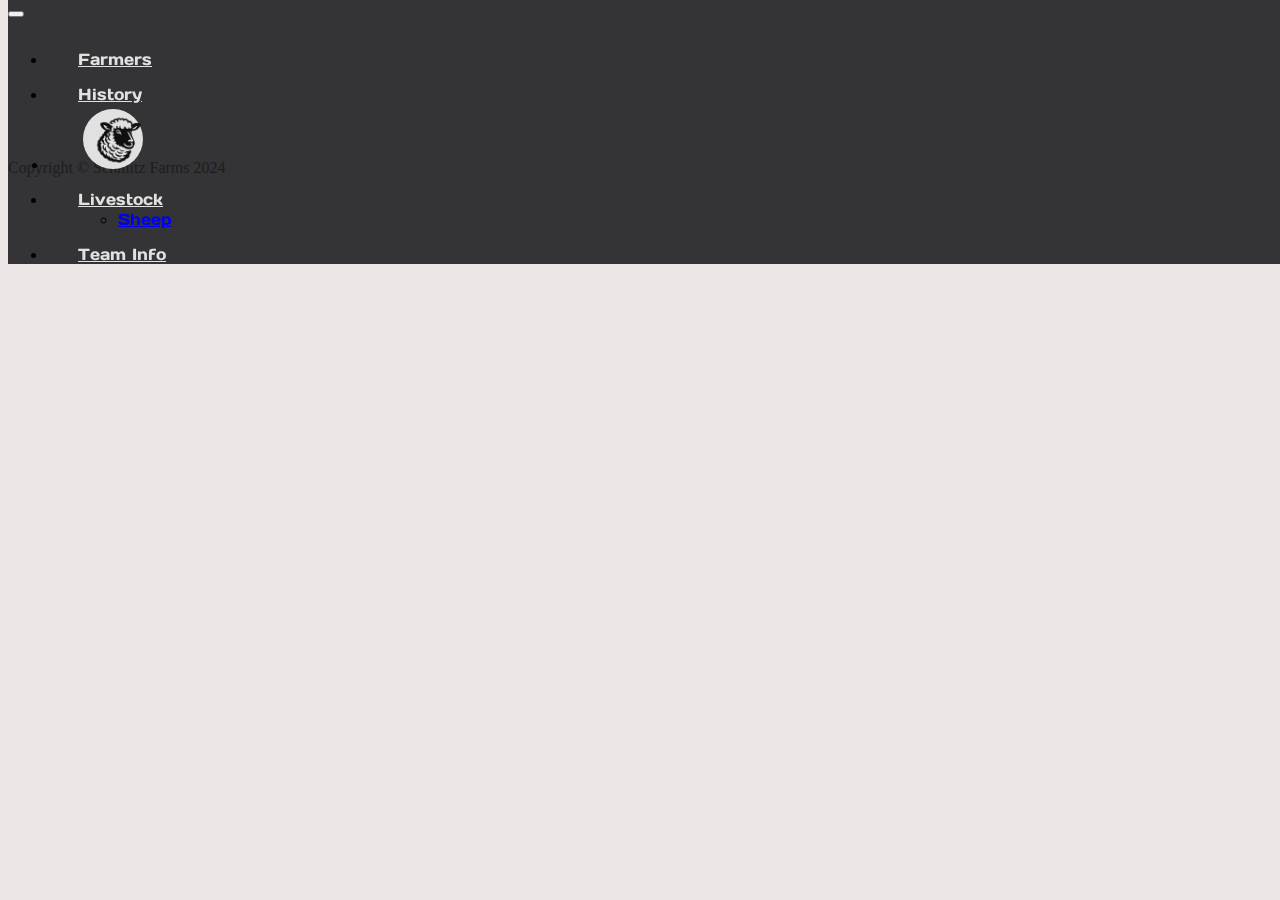
<file: cardPage.html>
<!DOCTYPE html>
<html lang="en">
<head>
    <!-- Zach Schmitz -->
    <!-- zach24@iastate.edu -->
    <!-- 3/5/2024 -->
    <meta charset="UTF-8">
    <meta name="viewport" content="width=device-width, initial-scale=1.0">
    <title>CardPage</title>
    <link href="https://cdn.jsdelivr.net/npm/bootstrap@5.3.1/dist/css/bootstrap.min.css" rel="stylesheet" integrity="sha384-4bw+/aepP/YC94hEpVNVgiZdgIC5+VKNBQNGCHeKRQN+PtmoHDEXuppvnDJzQIu9" crossorigin="anonymous">
    <script src="https://cdn.jsdelivr.net/npm/bootstrap@5.3.1/dist/js/bootstrap.bundle.min.js" integrity="sha384-HwwvtgBNo3bZJJLYd8oVXjrBZt8cqVSpeBNS5n7C8IVInixGAoxmnlMuBnhbgrkm" crossorigin="anonymous"></script>
    
    <link rel="stylesheet" href="./styles/cardPage.css" >
    <link rel="stylesheet" href="./styles/navbar.css" >
</head>
<body class=" h-100 text-center text-bg-dark">

    <!-- NAVBAR -->
    <header id="myHeader">
    <nav class="navbar navbar-dark navbar-expand-lg bg-body-tertiary " aria-label="Twelfth navbar example">

        <div class="container-fluid">

        <button class="navbar-toggler" type="button" data-bs-toggle="collapse" data-bs-target="#navbarFull" aria-controls="navbarFull" aria-expanded="false" aria-label="Toggle navigation">
            <span class="navbar-toggler-icon"></span>
        </button>

        <div class="collapse navbar-collapse justify-content-md-center" id="navbarFull">
            
            <ul class="navbar-nav">

                <li class="nav-item">
                    <a class="nav-link" href="farmers.html">Farmers</a>
                </li>

                <li class="nav-item">
                    <a class="nav-link" href="history.html">History</a>
                </li>

                <li class="nav-button">
                    <button type="button" class="home-button" onclick="window.location.href='index.html';">
                        <img src="./myotherimages/logo.png" class="d-block mx-lg-auto img-fluid"  width="60px" height="60px" >
                    </button>
                </li>

                <li class="nav-item dropdown">
                    <a class="nav-link dropdown-toggle" href="#" data-bs-toggle="dropdown" aria-expanded="false">Livestock</a>
                    <ul class="dropdown-menu">
                    <li><a class="dropdown-item" href="sheep.html">Sheep</a></li>
                    </ul>
                </li>

                <li class="nav-item">
                    <a class="nav-link" href="teamInfo.html">Team Info</a>
                </li>

            </ul>
        </div>
        </div>
    </nav>
    </header>
    <!-- NAVBAR -->

    <main>
        
        <div id="cardpage" class="container" style="margin-bottom: 10px; margin-top: 50px;">
           
        </div>

        <script src="cardPage.js"></script>
        
    </main> 

    <!-- Footer-->
    <footer class="py-5 bg-dark">
    <div class="container px-4 px-lg-5"><p class="m-0 text-center text-white">Copyright &copy; Schmitz Farms 2024</p></div>
    </footer>
    <!-- Footer-->

    
</body>
</html>
</file>
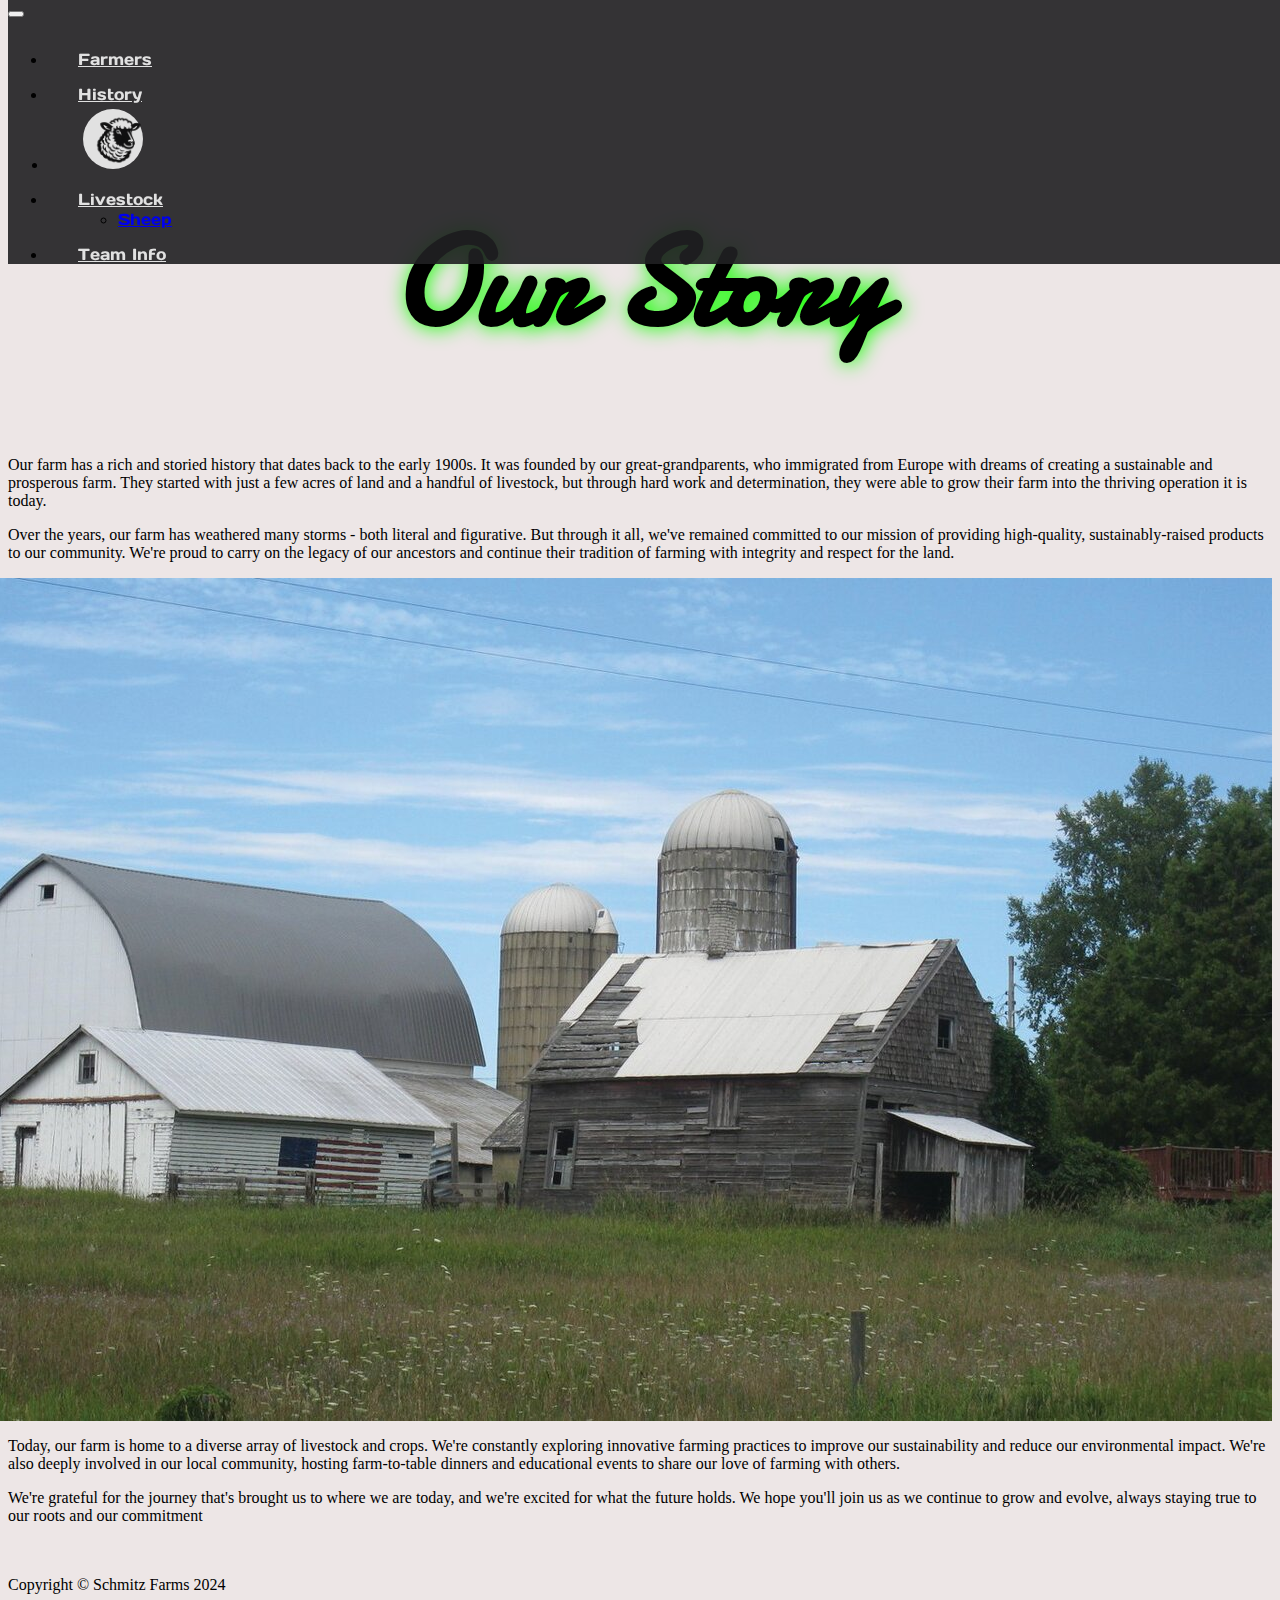
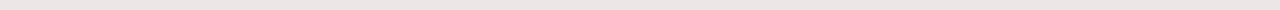
<file: history.html>
<!DOCTYPE html>
<html lang="en">
<head>
    <meta charset="UTF-8">
    <meta name="viewport" content="width=device-width, initial-scale=1.0">
    <title>History</title>
    <link href="https://cdn.jsdelivr.net/npm/bootstrap@5.3.1/dist/css/bootstrap.min.css" rel="stylesheet" integrity="sha384-4bw+/aepP/YC94hEpVNVgiZdgIC5+VKNBQNGCHeKRQN+PtmoHDEXuppvnDJzQIu9" crossorigin="anonymous">
    <script src="https://cdn.jsdelivr.net/npm/bootstrap@5.3.1/dist/js/bootstrap.bundle.min.js" integrity="sha384-HwwvtgBNo3bZJJLYd8oVXjrBZt8cqVSpeBNS5n7C8IVInixGAoxmnlMuBnhbgrkm" crossorigin="anonymous"></script>
    <link rel="stylesheet" href="./styles/navbar.css" >
    <style>
        .img-float-right {
            float: right;
            margin: 0 0 1em 1em;
        }
    </style>
</head>
<body class=" h-100 text-center text-bg-dark">
    
    <!-- NAVBAR -->
    <header id="myHeader">
        <nav class="navbar navbar-dark navbar-expand-lg bg-body-tertiary " aria-label="Twelfth navbar example">

            <div class="container-fluid">

            <button class="navbar-toggler" type="button" data-bs-toggle="collapse" data-bs-target="#navbarFull" aria-controls="navbarFull" aria-expanded="false" aria-label="Toggle navigation">
                <span class="navbar-toggler-icon"></span>
            </button>

            <div class="collapse navbar-collapse justify-content-md-center" id="navbarFull">
              
                <ul class="navbar-nav">
    
                    <li class="nav-item">
                        <a class="nav-link" href="farmers.html">Farmers</a>
                    </li>
    
                    <li class="nav-item">
                        <a class="nav-link" href="history.html">History</a>
                    </li>
    
                    <li class="nav-button">
                        <button type="button" class="home-button" onclick="window.location.href='index.html';">
                            <img src="./myotherimages/logo.png" class="d-block mx-lg-auto img-fluid"  width="60px" height="60px" >
                        </button>
                    </li>
    
                    <li class="nav-item dropdown">
                        <a class="nav-link dropdown-toggle" href="#" data-bs-toggle="dropdown" aria-expanded="false">Livestock</a>
                        <ul class="dropdown-menu">
                        <li><a class="dropdown-item" href="sheep.html">Sheep</a></li>
                        </ul>
                    </li>
    
                    <li class="nav-item">
                        <a class="nav-link" href="teamInfo.html">Team Info</a>
                    </li>
    
                </ul>
            </div>
            </div>
        </nav>
    </header>
    <!-- NAVBAR -->
    <main class="container mt-5">
        <div class="row">
            <div class="col-lg-6"></div>
            <h1 class="page-title"><strong>Our Story</strong></h1>
        <p>
            Our farm has a rich and storied history that dates back to the early 1900s. It was founded by our great-grandparents, who immigrated from Europe with dreams of creating a sustainable and prosperous farm. They started with just a few acres of land and a handful of livestock, but through hard work and determination, they were able to grow their farm into the thriving operation it is today.
        </p>
        <p>
            Over the years, our farm has weathered many storms - both literal and figurative. But through it all, we've remained committed to our mission of providing high-quality, sustainably-raised products to our community. We're proud to carry on the legacy of our ancestors and continue their tradition of farming with integrity and respect for the land.
        </p>
            <img src="./images/family/ferm.jpg" class="img-fluid rounded img-float-right" alt="A beautiful view of our farm">

            <p>
            Today, our farm is home to a diverse array of livestock and crops. We're constantly exploring innovative farming practices to improve our sustainability and reduce our environmental impact. We're also deeply involved in our local community, hosting farm-to-table dinners and educational events to share our love of farming with others.
        </p>
        <p>
            We're grateful for the journey that's brought us to where we are today, and we're excited for what the future holds. We hope you'll join us as we continue to grow and evolve, always staying true to our roots and our commitment
        </p>
            </div>

    </main>
    <footer class="py-5 bg-dark">
        <div class="container px-4 px-lg-5"><p class="m-0 text-center text-white">Copyright &copy; Schmitz Farms 2024</p></div>
    </footer>
</body>
</html>
</file>
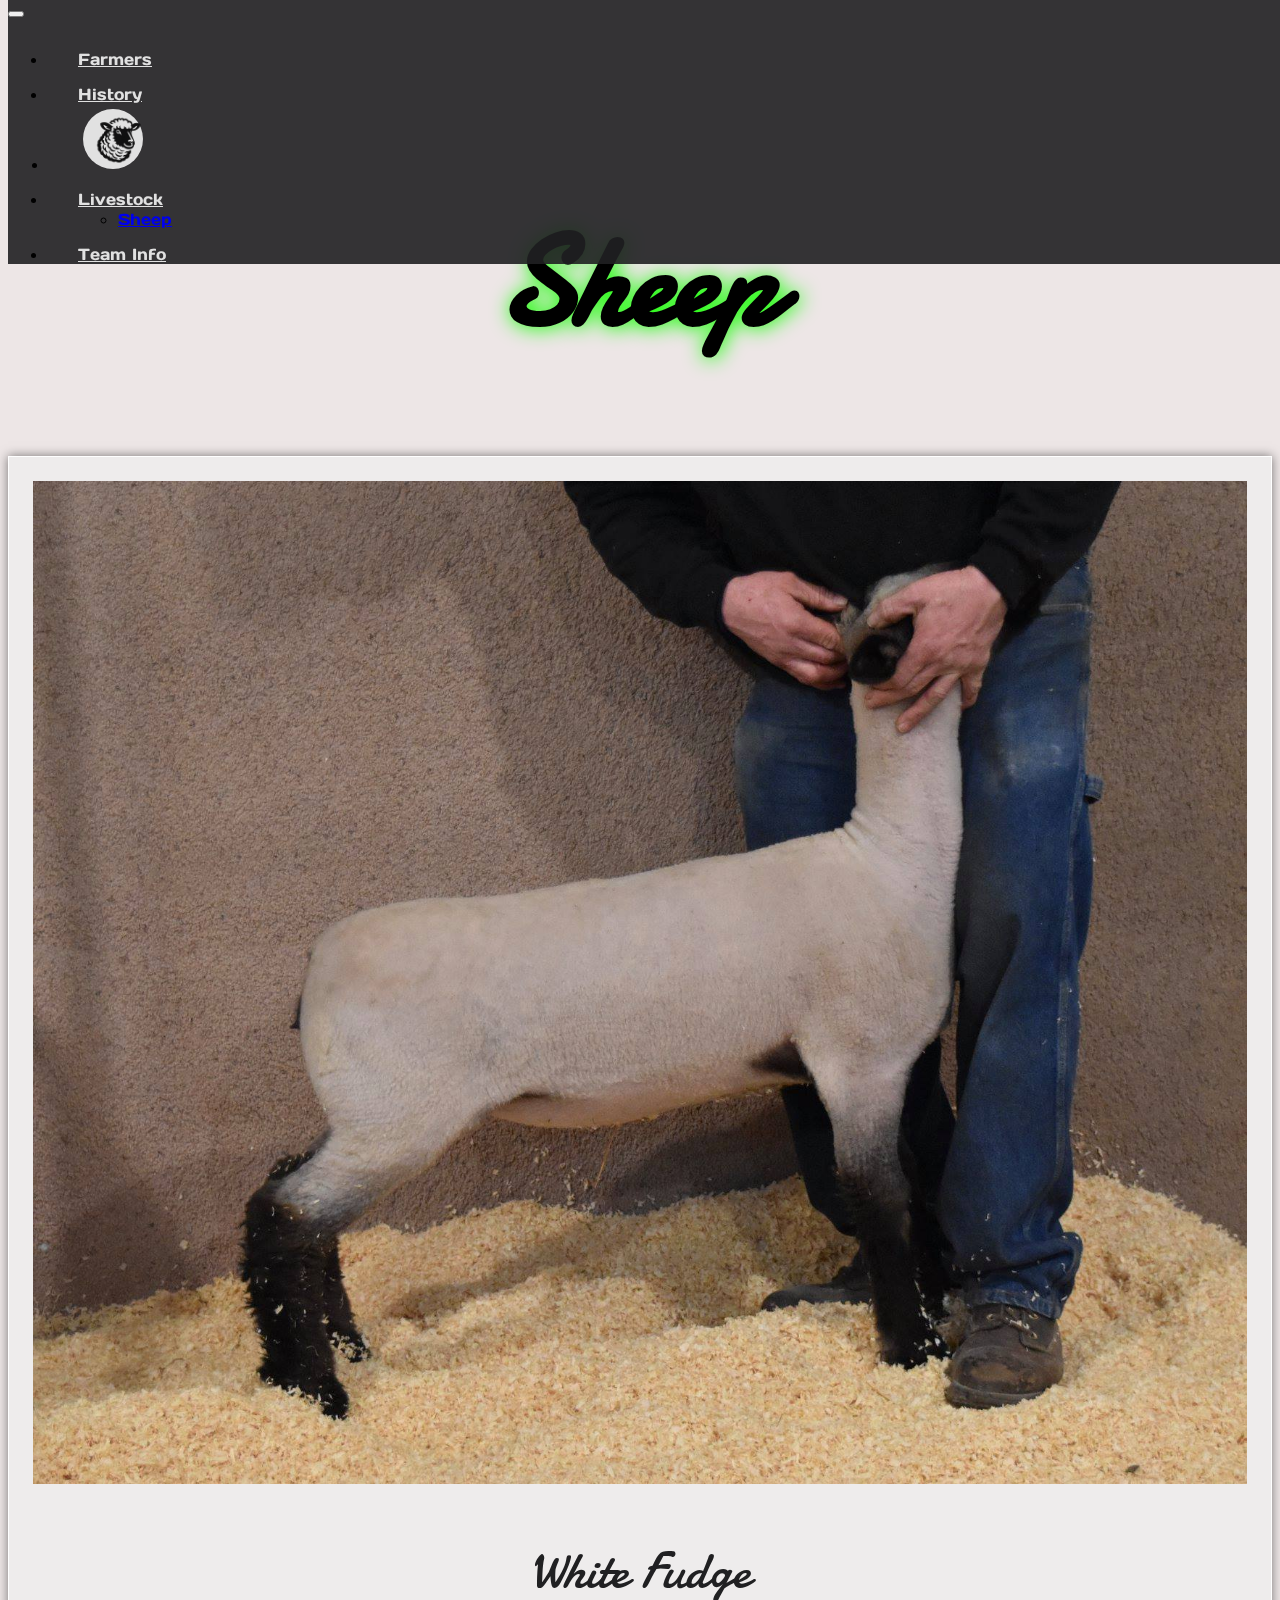
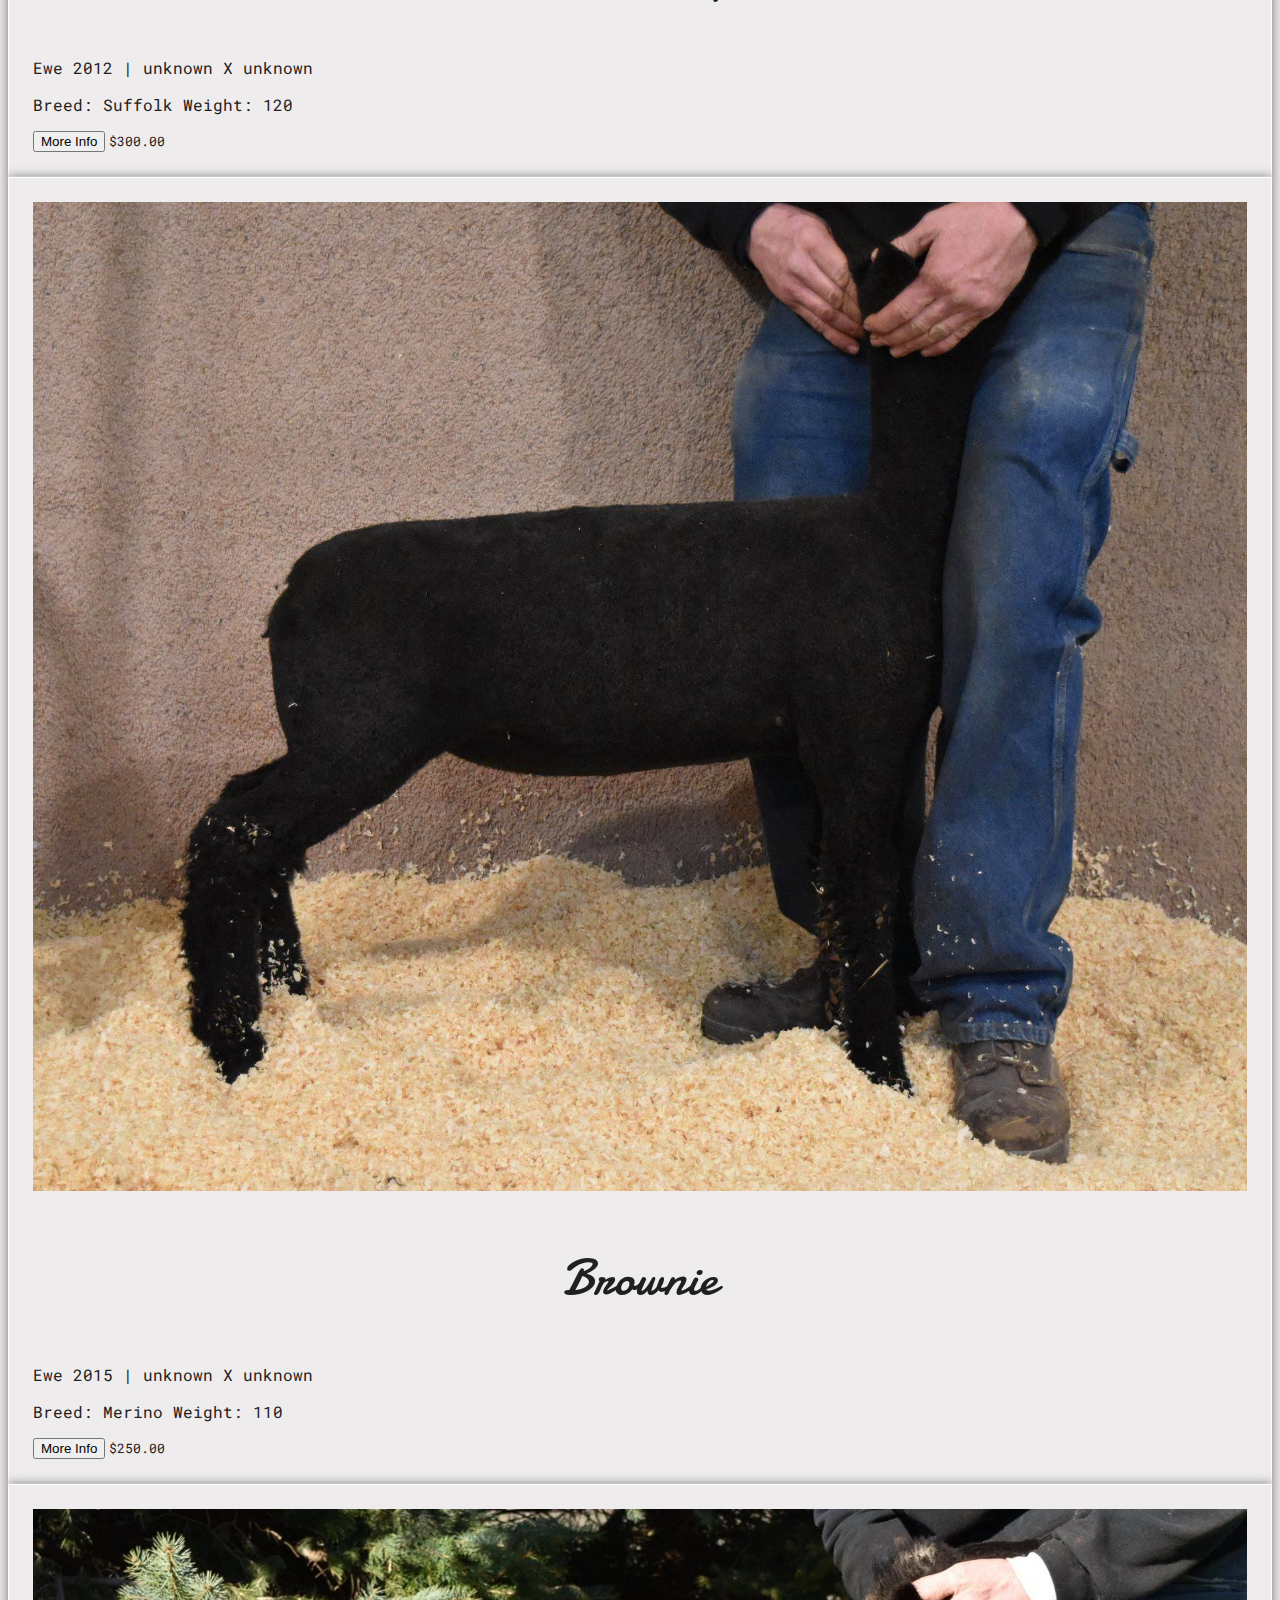
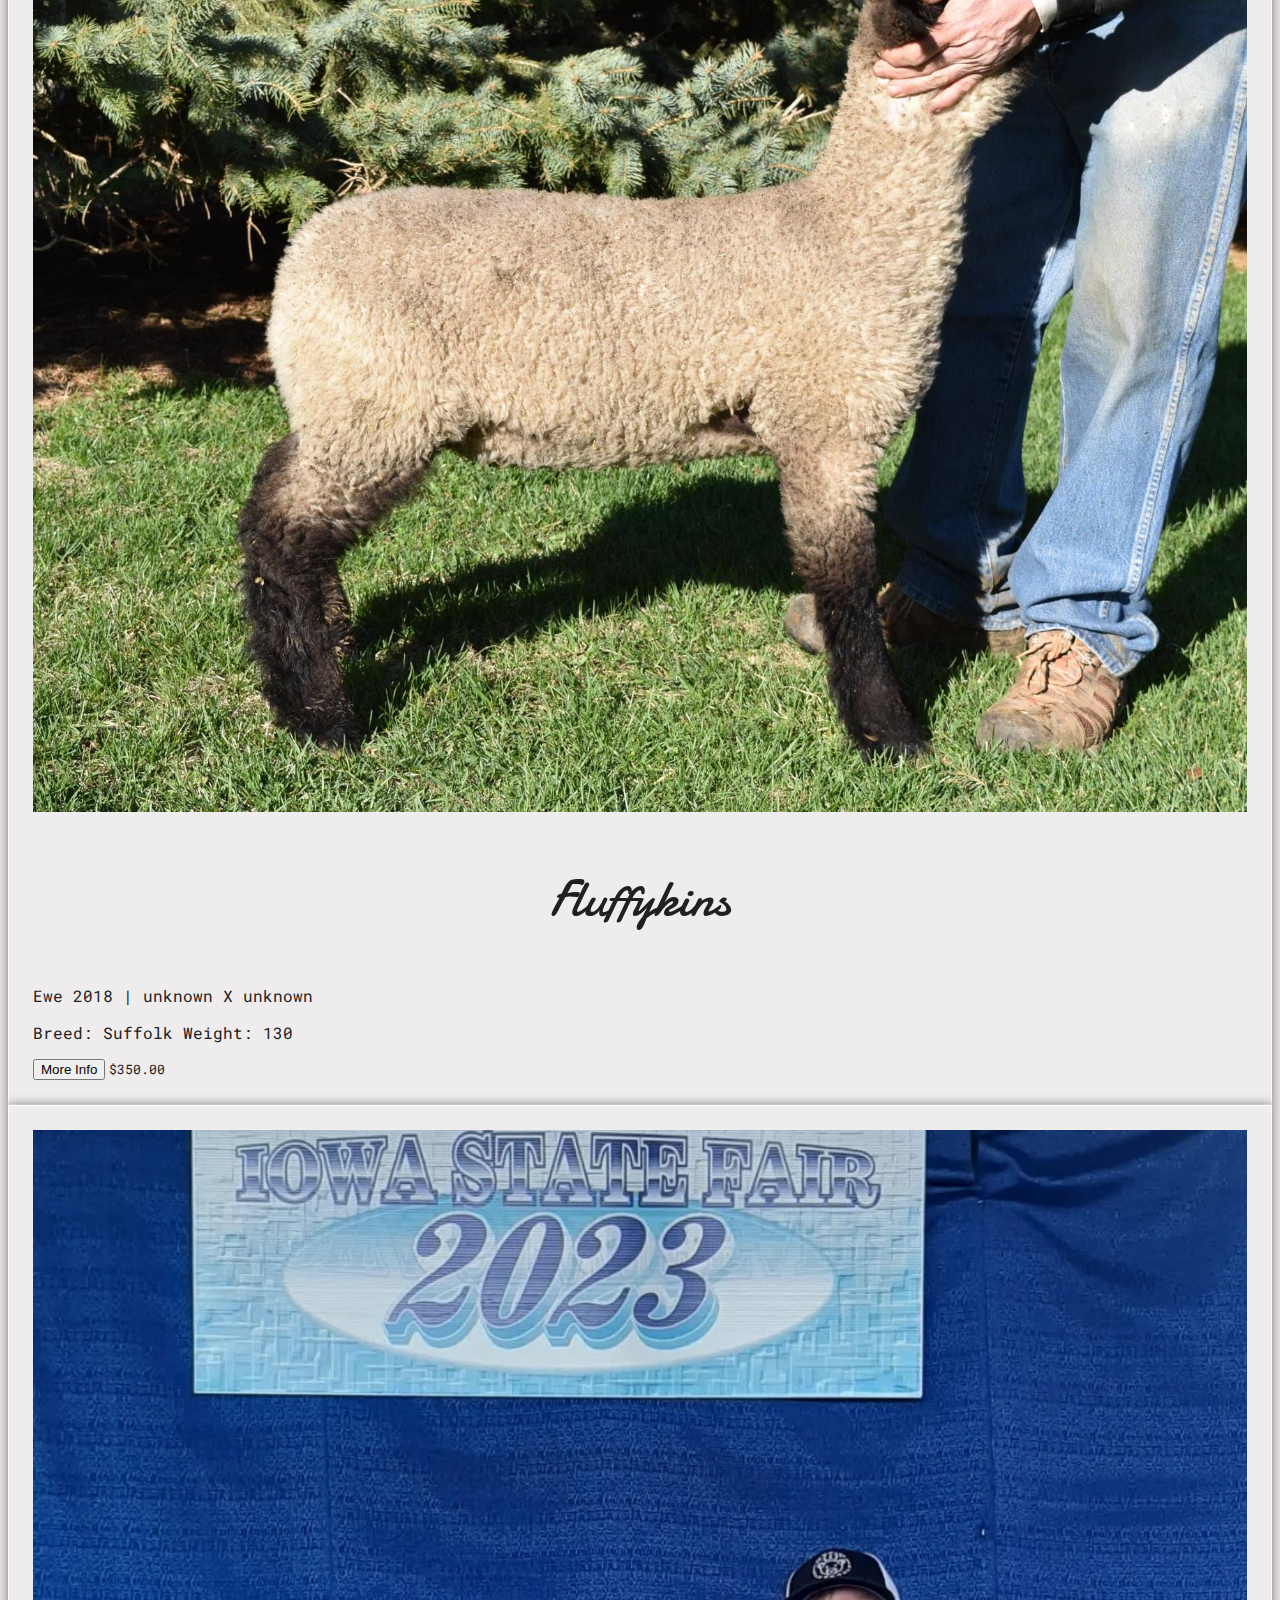
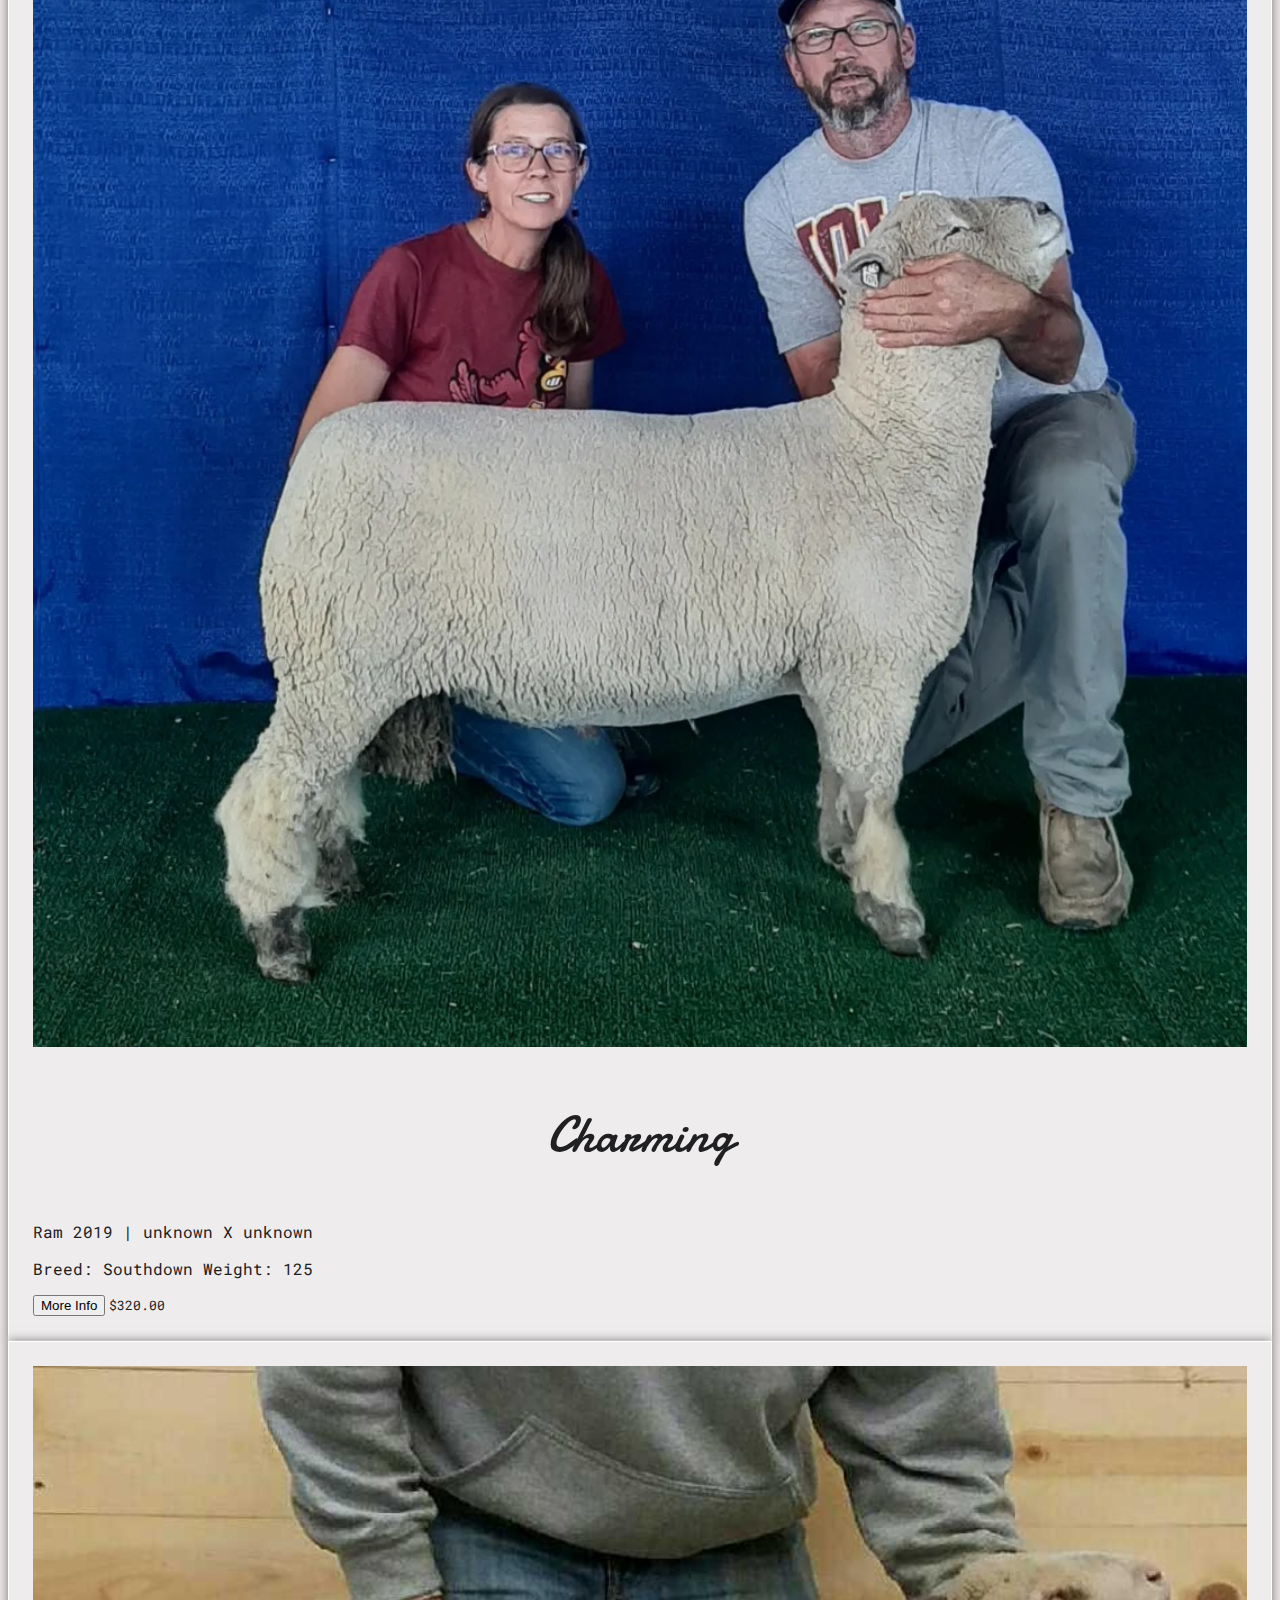
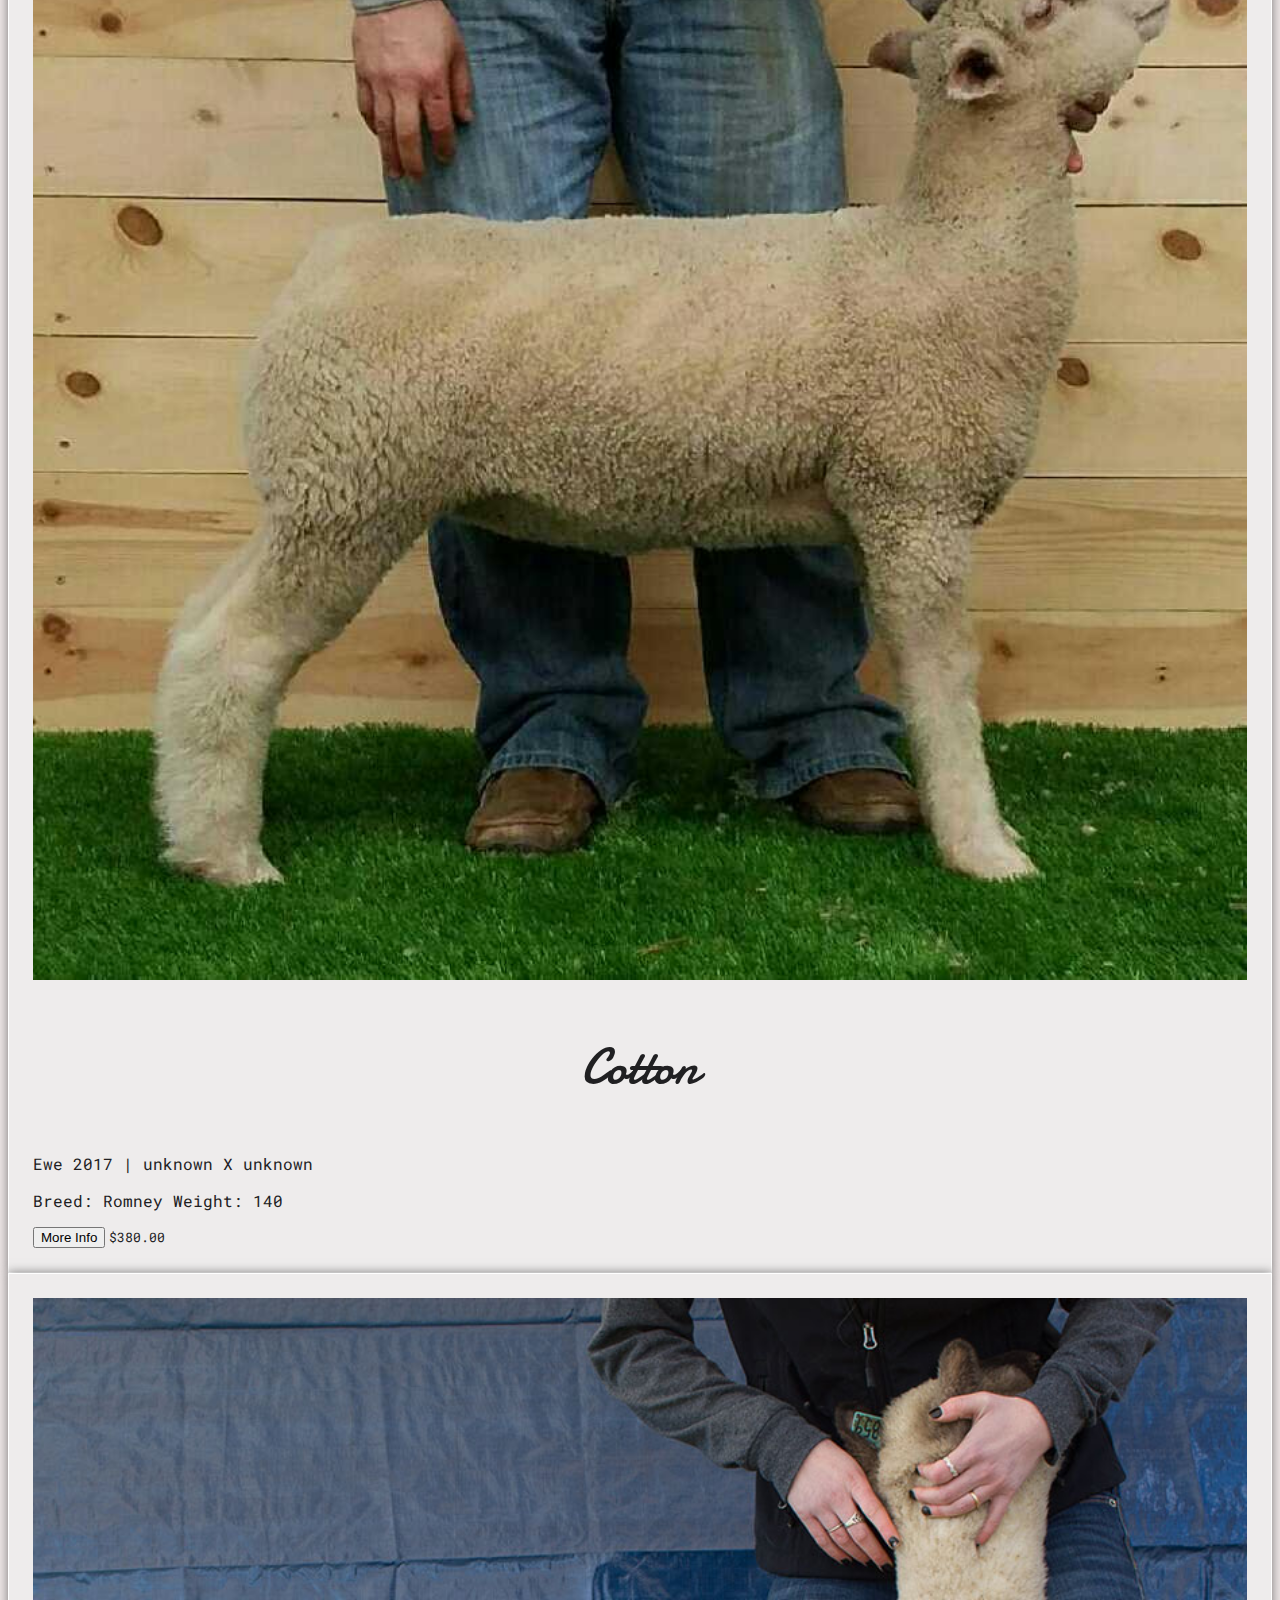
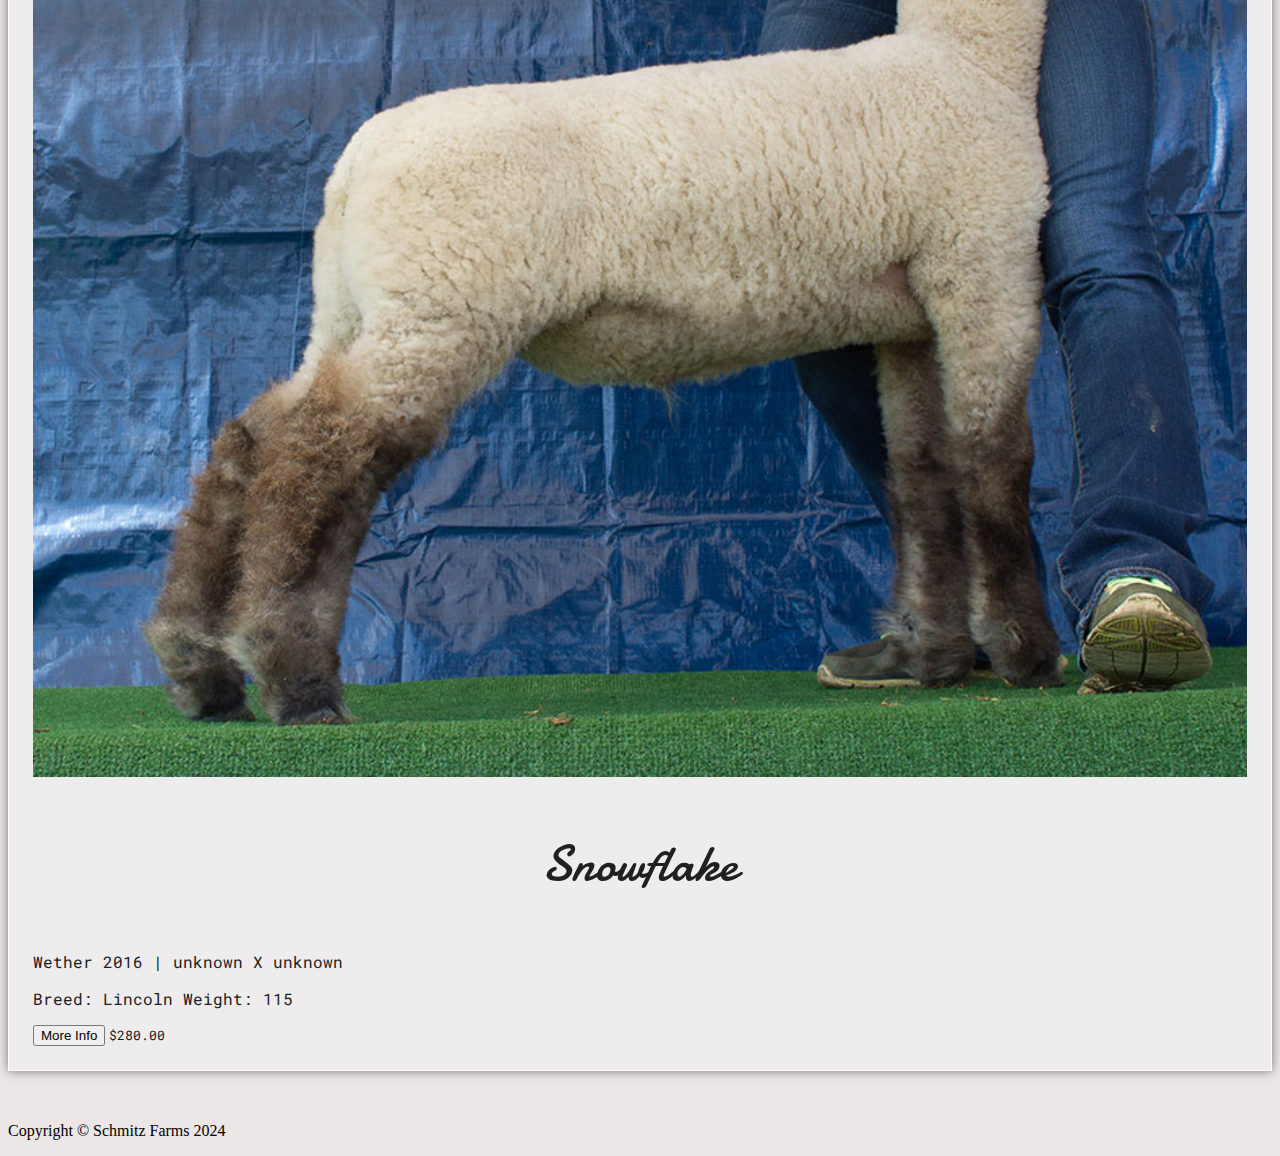
<file: sheep.html>
<!DOCTYPE html>
<html lang="en">
<head>
    <!-- Zach Schmitz -->
    <!-- zach24@iastate.edu -->
    <!-- 3/5/2024 -->
    <meta charset="UTF-8">
    <meta name="viewport" content="width=device-width, initial-scale=1.0">
    <title>Sheep</title>
    <link href="https://cdn.jsdelivr.net/npm/bootstrap@5.3.1/dist/css/bootstrap.min.css" rel="stylesheet" integrity="sha384-4bw+/aepP/YC94hEpVNVgiZdgIC5+VKNBQNGCHeKRQN+PtmoHDEXuppvnDJzQIu9" crossorigin="anonymous">
    <script src="https://cdn.jsdelivr.net/npm/bootstrap@5.3.1/dist/js/bootstrap.bundle.min.js" integrity="sha384-HwwvtgBNo3bZJJLYd8oVXjrBZt8cqVSpeBNS5n7C8IVInixGAoxmnlMuBnhbgrkm" crossorigin="anonymous"></script>
    
    <link rel="stylesheet" href="./styles/card.css" >
    <link rel="stylesheet" href="./styles/navbar.css" >

</head>
<body class=" h-100 text-center text-bg-dark">

    <!-- NAVBAR -->
    <header id="myHeader">
        <nav class="navbar navbar-dark navbar-expand-lg bg-body-tertiary" >

            <div class="container-fluid">

            <button class="navbar-toggler" type="button" data-bs-toggle="collapse" data-bs-target="#navbarFull" aria-controls="navbarFull" aria-expanded="false" aria-label="Toggle navigation">
                <span class="navbar-toggler-icon"></span>
            </button>

            <div class="collapse navbar-collapse justify-content-md-center" id="navbarFull">
              
                <ul class="navbar-nav">
    
                    <li class="nav-item">
                        <a class="nav-link" href="farmers.html">Farmers</a>
                    </li>
    
                    <li class="nav-item">
                        <a class="nav-link" href="history.html">History</a>
                    </li>
    
                    <li class="nav-button">
                        <button type="button" class="home-button" onclick="window.location.href='index.html';">
                            <img src="./myotherimages/logo.png" class="d-block mx-lg-auto img-fluid"  width="60px" height="60px" >
                        </button>
                    </li>
    
                    <li class="nav-item dropdown">
                        <a class="nav-link dropdown-toggle" href="#" data-bs-toggle="dropdown" aria-expanded="false">Livestock</a>
                        <ul class="dropdown-menu">
                        <li><a class="dropdown-item" href="sheep.html">Sheep</a></li>
                        </ul>
                    </li>
    
                    <li class="nav-item">
                        <a class="nav-link" href="teamInfo.html">Team Info</a>
                    </li>
    
                </ul>
            </div>
            </div>
        </nav>
    </header>
    <!-- NAVBAR -->

<div class="cover-container d-flex w-100 h-100 p-3 mx-auto flex-column">
    <main>

        <h1 class="page-title">Sheep</h1>

        <div class="container" style="align-items: center; margin-top: 4vw;">
            <div id = "col" class="row row-cols-1 row-cols-sm-2 row-cols-md-3 row-cols-lg-3 g-3">
                
            </div>
        </div>
      
        <script src="sheep.js"></script>
    </main>
</div>

<!-- Footer-->
<footer class="py-5 bg-dark">
<div class="container px-4 px-lg-5"><p class="m-0 text-center text-white">Copyright &copy; Schmitz Farms 2024</p></div>
</footer>
<!-- Footer-->
    
</body>
</html>
</file>
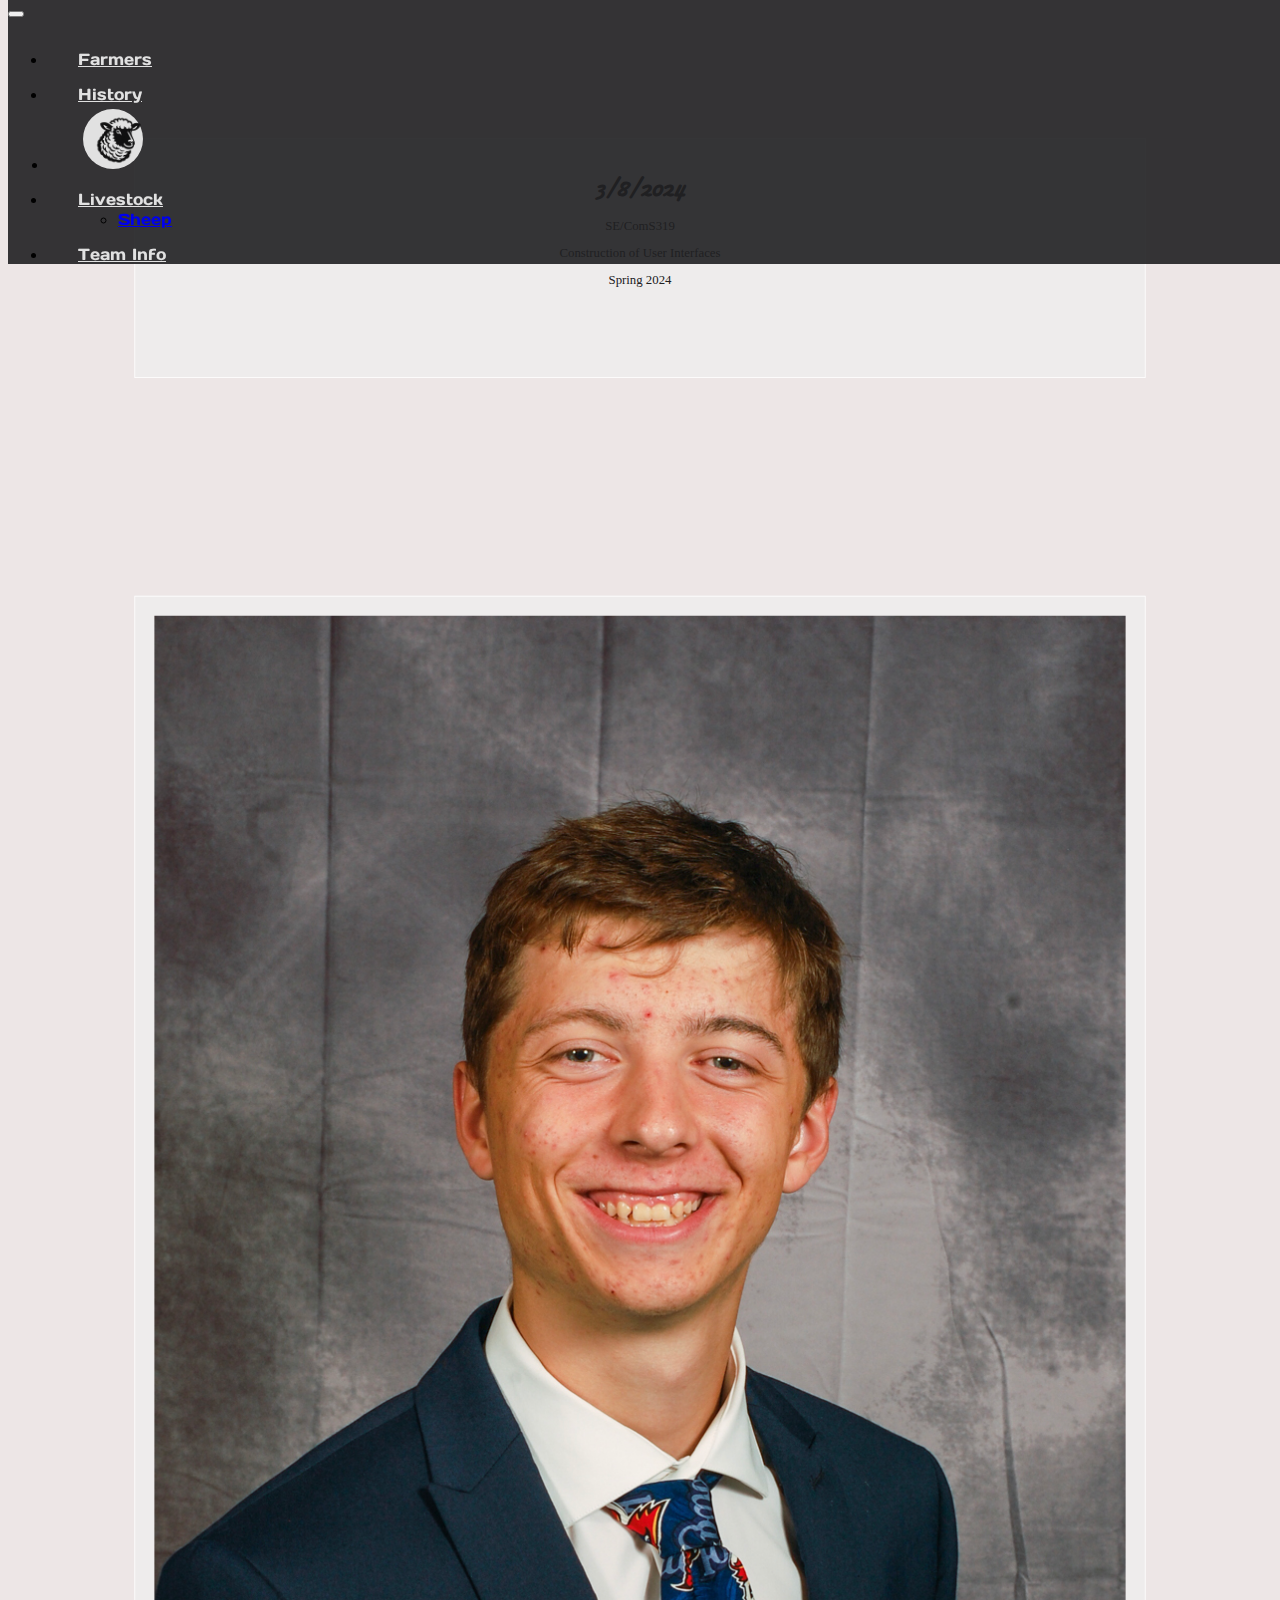
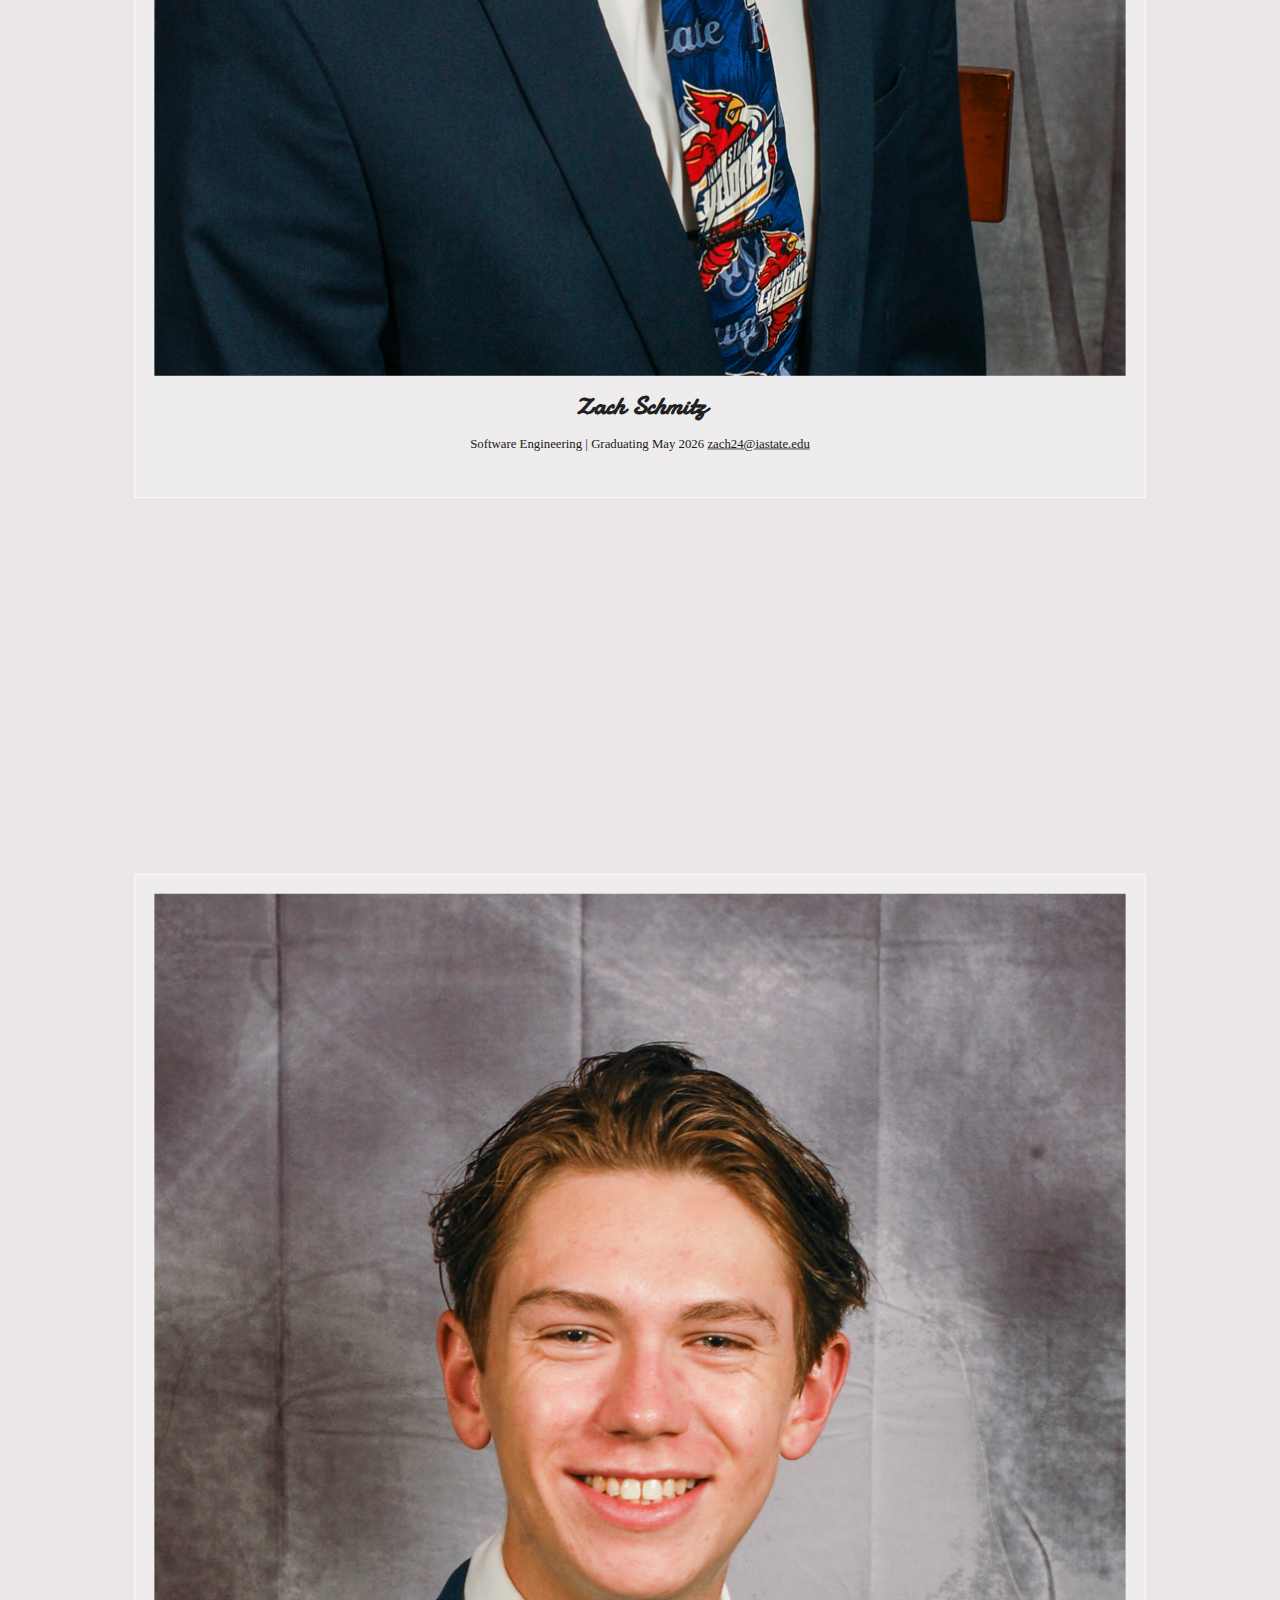
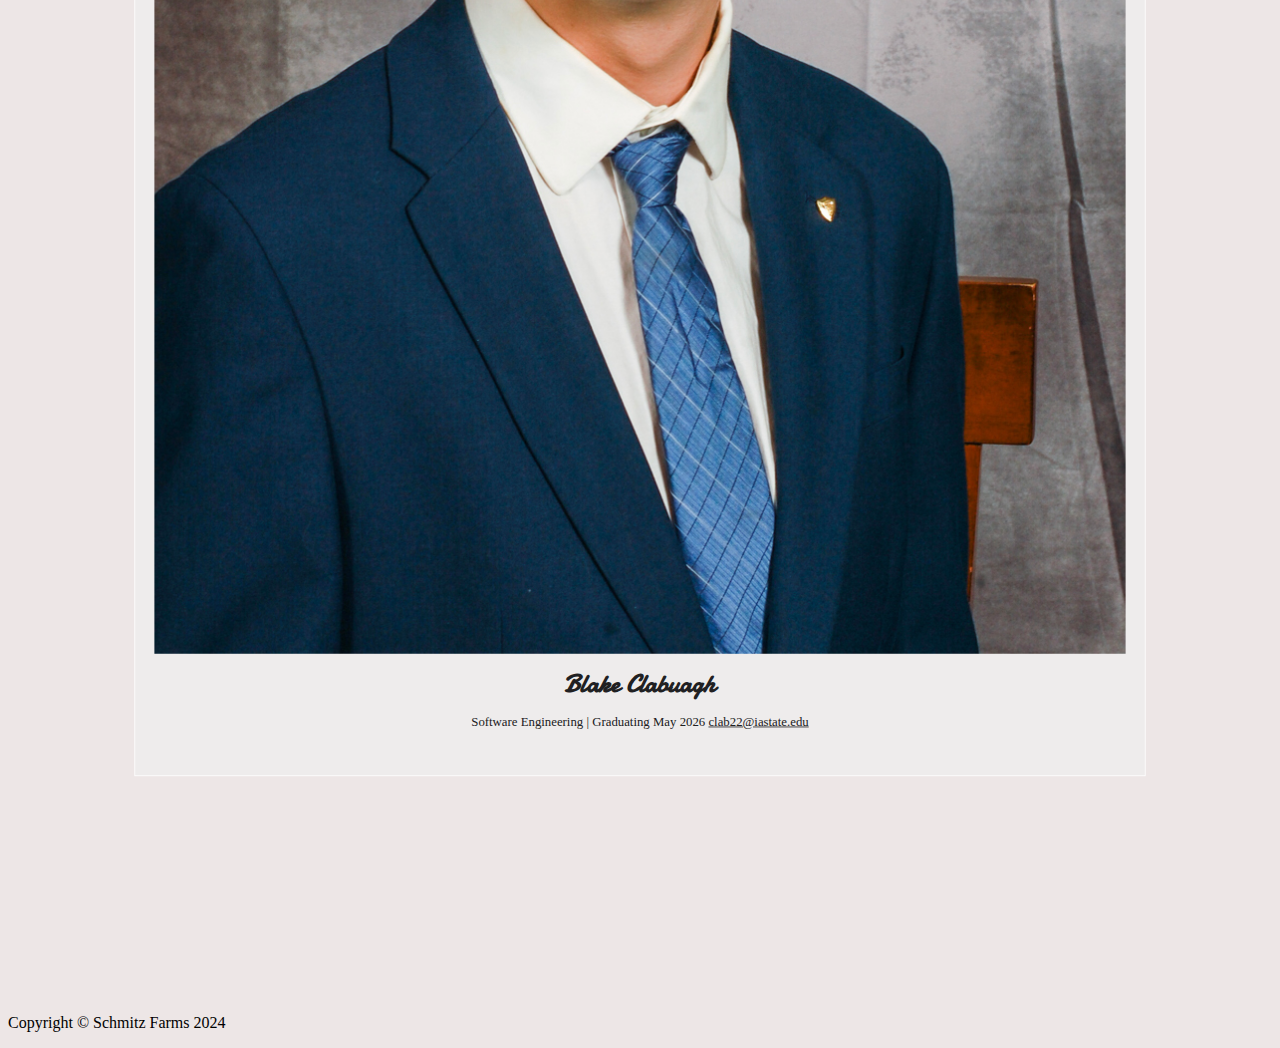
<file: teamInfo.html>
<!DOCTYPE html>
<html lang="en">
<head>
    <!-- Zach Schmitz -->
    <!-- zach24@iastate.edu -->
    <!-- 3/5/2024 -->
    <meta charset="UTF-8">
    <meta name="viewport" content="width=device-width, initial-scale=1.0">
    <title>Team Info</title>
    <link href="https://cdn.jsdelivr.net/npm/bootstrap@5.3.1/dist/css/bootstrap.min.css" rel="stylesheet" integrity="sha384-4bw+/aepP/YC94hEpVNVgiZdgIC5+VKNBQNGCHeKRQN+PtmoHDEXuppvnDJzQIu9" crossorigin="anonymous">
    <script src="https://cdn.jsdelivr.net/npm/bootstrap@5.3.1/dist/js/bootstrap.bundle.min.js" integrity="sha384-HwwvtgBNo3bZJJLYd8oVXjrBZt8cqVSpeBNS5n7C8IVInixGAoxmnlMuBnhbgrkm" crossorigin="anonymous"></script>

    
    <link rel="stylesheet" href="./styles/navbar.css" >

    <style>
@import url('https://fonts.googleapis.com/css2?family=Damion&family=Roboto+Mono:ital,wght@0,100..700;1,100..700&display=swap');

strong{ 
    font-family: "Damion", cursive;
    font-size: 2rem;
    font-style: normal;
}

.card-text
{
    text-align: center;
}

.card {
    
    color: #202022; /* #ffffff */
    padding: 1.5rem;
     background: #eeecec ; /* #202022 */
    border: 1px solid #ffffff;
    
    transform: scale(1);
    opacity: 1;
    transition: all 150ms ease-in-out; 
    
    display: flex;
    flex-direction: column;

    transform: scale(0.8);
    

    .text-body-secondary{
      font-family: "Roboto Mono", monospace;
      color:#eeecec !important;
      transition: color .2s ease-in;
    }
  
   
  }

  .btn-outline-secondary {
    --bs-btn-color: #00c700;
    --bs-btn-border-color: #00c700;
    --bs-btn-hover-color: #fff;
    --bs-btn-hover-bg: #00c700;
    --bs-btn-hover-border-color: #00c700;
    --bs-btn-focus-shadow-rgb: 108, 117, 125;
    --bs-btn-active-color: #fff;
    --bs-btn-active-bg: #00c700;
    --bs-btn-active-border-color: #00c700;
    --bs-btn-active-shadow: inset 0 3px 5px rgba(0, 0, 0, 0.125);
    --bs-btn-disabled-color: #00c700;
    --bs-btn-disabled-bg: transparent;
    --bs-btn-disabled-border-color: #00c700;
    --bs-gradient: none;
}

 

.card:hover {
  transform: scale(.9);
  box-shadow: 10px 10px 10px #00c700;
  z-index: 10;

  .text-body-secondary{
    color:#00c700 !important;
  }
}
#email{
    color: #202022;
    text-decoration: underline;
    transition: all .2s ease-in;
}
#email:hover{
    color: #00c700;
    
}

    </style>


</head>
<body  class=" h-100 text-center text-bg-dark">

    <!-- NAVBAR -->
    <header id="myHeader">
    <nav class="navbar navbar-dark navbar-expand-lg bg-body-tertiary " aria-label="Twelfth navbar example">

        <div class="container-fluid">

        <button class="navbar-toggler" type="button" data-bs-toggle="collapse" data-bs-target="#navbarFull" aria-controls="navbarFull" aria-expanded="false" aria-label="Toggle navigation">
            <span class="navbar-toggler-icon"></span>
        </button>

        <div class="collapse navbar-collapse justify-content-md-center" id="navbarFull">
            
            <ul class="navbar-nav">

                <li class="nav-item">
                    <a class="nav-link" href="farmers.html">Farmers</a>
                </li>

                <li class="nav-item">
                    <a class="nav-link" href="history.html">History</a>
                </li>

                <li class="nav-button">
                    <button type="button" class="home-button" onclick="window.location.href='index.html';">
                        <img src="./myotherimages/logo.png" class="d-block mx-lg-auto img-fluid"  width="60px" height="60px" >
                    </button>
                </li>

                <li class="nav-item dropdown">
                    <a class="nav-link dropdown-toggle" href="#" data-bs-toggle="dropdown" aria-expanded="false">Livestock</a>
                    <ul class="dropdown-menu">
                    <li><a class="dropdown-item" href="sheep.html">Sheep</a></li>
                    </ul>
                </li>

                <li class="nav-item">
                    <a class="nav-link" href="teamInfo.html">Team Info</a>
                </li>

            </ul>
        </div>
        </div>
    </nav>
    </header>
    <!-- NAVBAR -->
    

       

        <div class="container" style="align-items: center;">
            <div id = "col" class="row row-cols-1 row-cols-sm-2 row-cols-md-3 row-cols-lg-3 g-3">
                <div class="card shadow-md">
                    <div class="card-body">
                        <p class="card-text"> <strong>3/8/2024</strong></p>
                        <p class="card-text"> SE/ComS319 </p>
                        <p class="card-text"> Construction of User Interfaces </p>
                        <p class="card-text"> Spring 2024 </p>
                            <div class="d-flex justify-content-between align-items-center"> 
                                <small class="text-body-secondary">
                                    Constructing user interfaces is a pivotal aspect of application development, blending design principles with functionality. From wireframing to implementation, it involves iterative refinement, prioritizing user feedback, and ensuring responsiveness. Technologies like HTML, CSS, and JavaScript, along with frameworks like React, facilitate the creation of dynamic and visually appealing interfaces. The process extends beyond screens to embrace emerging modalities, ensuring interfaces remain engaging in a rapidly evolving digital landscape.</small>
                            </div>
                    </div>
                </div>

                
            </div>
        </div>

    <!-- Footer-->
    <footer class="py-5 bg-dark">
    <div class="container px-4 px-lg-5"><p class="m-0 text-center text-white">Copyright &copy; Schmitz Farms 2024</p></div>
    </footer>
    <!-- Footer-->

    </body>
        <script>
                    fetch("./data.json")
                    .then(response => response.json())
                    .then(data => loadTeam(data));

                    function loadTeam(data) {

                    // Find the element “col” in HTML
                    var CardTeam = document.getElementById("col");


                    var cards = [];

                    // Read every Team from the array
                    for (var i = 0; i<data.team.length; i++){

                    
                        let card = "card" + i.toString();

                        let name = data.team[i].name;
                        let graduationTime = data.team[i].graduationTime;
                        let major = data.team[i].major;
                        let email = data.team[i].email; 
                        let funFact = data.team[i].funFact;
                        let image = data.team[i].image;

                        let AddCardTeam = document.createElement("div");

                        // add class = “col” to new division for Bootstrap
                        AddCardTeam.classList.add("col");

                        // create Bootstrap card
                        AddCardTeam.innerHTML = ` 

                        <div  id=${card} class="card shadow-md">
                            <img src="${image}" class="card-img-top" alt="..."></img>
                            <div class="card-body">
                                <p class="card-text"> <strong>${name}</strong></p>
                                <p class="card-text"> ${major} | Graduating ${graduationTime} <a id="email" href="mailto:${email}">${email}</a> </p>
                                    <div class="d-flex justify-content-between align-items-center"> 
                                        <small class="text-body-secondary">${funFact}</small>
                                    </div>
                            </div>
                        </div>
                        `;
                        // append new division
                        CardTeam.appendChild(AddCardTeam);

                        let ccard = document.getElementById(card);
                        cards.push(ccard);

                        console.log(card);
                    } // end of for

                    console.log(cards);
                    
                    } // end of Function


        </script>    

</html>
</file>
<file: styles/cardPage.css>
/* Zach Schmitz */
/* zach24@iastate.edu */
/* 3/5/2024  */


@import url('https://fonts.googleapis.com/css2?family=Damion&family=Roboto+Mono:ital,wght@0,100..700;1,100..700&display=swap');


#card-image{
  width: 45dvw;
  border-radius: 5%;
  box-shadow: 0 0 10px rgba(0,0,0,0.5);
}

.name-text{
  
  font-family: "Damion", cursive;
  font-size: 6vw;
  font-style: normal;
  
}

h5{
  color:#00c700;
}

  .btn-outline-secondary {
    --bs-btn-color: #00c700;
    --bs-btn-border-color: #00c700;
    --bs-btn-hover-color: #fff;
    --bs-btn-hover-bg: #00c700;
    --bs-btn-hover-border-color: #00c700;
    --bs-btn-focus-shadow-rgb: 108, 117, 125;
    --bs-btn-active-color: #fff;
    --bs-btn-active-bg: #00c700;
    --bs-btn-active-border-color: #00c700;
    --bs-btn-active-shadow: inset 0 3px 5px rgba(0, 0, 0, 0.125);
    --bs-btn-disabled-color: #00c700;
    --bs-btn-disabled-bg: transparent;
    --bs-btn-disabled-border-color: #00c700;
    --bs-gradient: none;
    
}

.main-text{
  margin-left: 3vw;
}

.ret-link {
  color: #fff;
  transition: color .2s ease-in; 
  
}

.ret-link:hover{
  color: #00c700;
}
</file>
<file: styles/navbar.css>
@import url('https://fonts.googleapis.com/css2?family=Damion&family=Days+One&family=Madimi+One&display=swap');

/* Zach Schmitz */
/* zach24@iastate.edu */
/* 3/5/2024  */

.nav-item {
    
    padding-top: 15px !important;
    padding-left: 30px !important;
    padding-right: 30px !important;
    font-family: "Days One", sans-serif;
    
    
}

.nav-link {
    color: #ffffffda;
    transition: color .2s ease-in;
    
}

.nav-button{
    padding-left: 30px !important;
    padding-right: 30px !important;
}

.home-button{
    margin:5px;
    border-radius:30px;
    border: none;
    width:60px; 
    height:60px;
    background-color: #ffffffda;
    transition: background-color .2s ease-in;
}

body {
  padding-top: 100px;
  background-color: rgba(219, 204, 204, 0.493);
}


header {
   
    position: fixed;
    width: 100%;
    top: 0;
    z-index: 999999;
     
    
  }

  footer {
    margin-top:4vw;
  }

  .nav-link:hover{
    color: #00c700;
  }

  .home-button:hover{
    background-color: #00c700;
  }


  .navbar {
    background-color: #202022e7 !important;
  }

  .page-title {
    font-family: "Damion", cursive;
    font-size: 10vw;
    text-shadow: 1px 1px 20px rgb(21, 255, 0);
    text-align: center;
  }
</file>
<file: styles/card.css>
/* Zach Schmitz */
/* zach24@iastate.edu */
/* 3/5/2024  */

@import url('https://fonts.googleapis.com/css2?family=Damion&family=Roboto+Mono:ital,wght@0,100..700;1,100..700&display=swap');


.card-img-top{
  /* border: 1px solid #202022; */
}

.card-title
{
   text-align: center;
   font-family: "Damion", cursive;
   font-size: 4vw;
   font-style: normal;
}

.card-text
{
  font-family: "Roboto Mono", monospace;
  
}

.card {
    
    color: #202022; /* #ffffff */
    padding: 1.5rem;
     background: #eeecec ; /* #202022 */
    border: 1px solid #ffffff;
 
    
    transform: scale(1);
    opacity: 1;
    transition: all 150ms ease-in-out; 
    
    display: flex;
    flex-direction: column;

    box-shadow: 0 0 10px rgba(0,0,0,0.5);

    .text-body-secondary{
      font-family: "Roboto Mono", monospace;
      color:#202022 !important;
      transition: color .2s ease-in;
    }
  
   
  }

  .btn-outline-secondary {
    --bs-btn-color: #00c700;
    --bs-btn-border-color: #00c700;
    --bs-btn-hover-color: #fff;
    --bs-btn-hover-bg: #00c700;
    --bs-btn-hover-border-color: #00c700;
    --bs-btn-focus-shadow-rgb: 108, 117, 125;
    --bs-btn-active-color: #fff;
    --bs-btn-active-bg: #00c700;
    --bs-btn-active-border-color: #00c700;
    --bs-btn-active-shadow: inset 0 3px 5px rgba(0, 0, 0, 0.125);
    --bs-btn-disabled-color: #00c700;
    --bs-btn-disabled-bg: transparent;
    --bs-btn-disabled-border-color: #00c700;
    --bs-gradient: none;
}

 

.card:hover {
  transform: scale(1.15);
  box-shadow: 0 0 10px rgba(0,0,0,0.5);
  z-index: 10;

  .text-body-secondary{
    color:#00c700 !important;
  }

  .card-img-top{
    border: 1px solid #00c700;
  }
  
}
</file>
